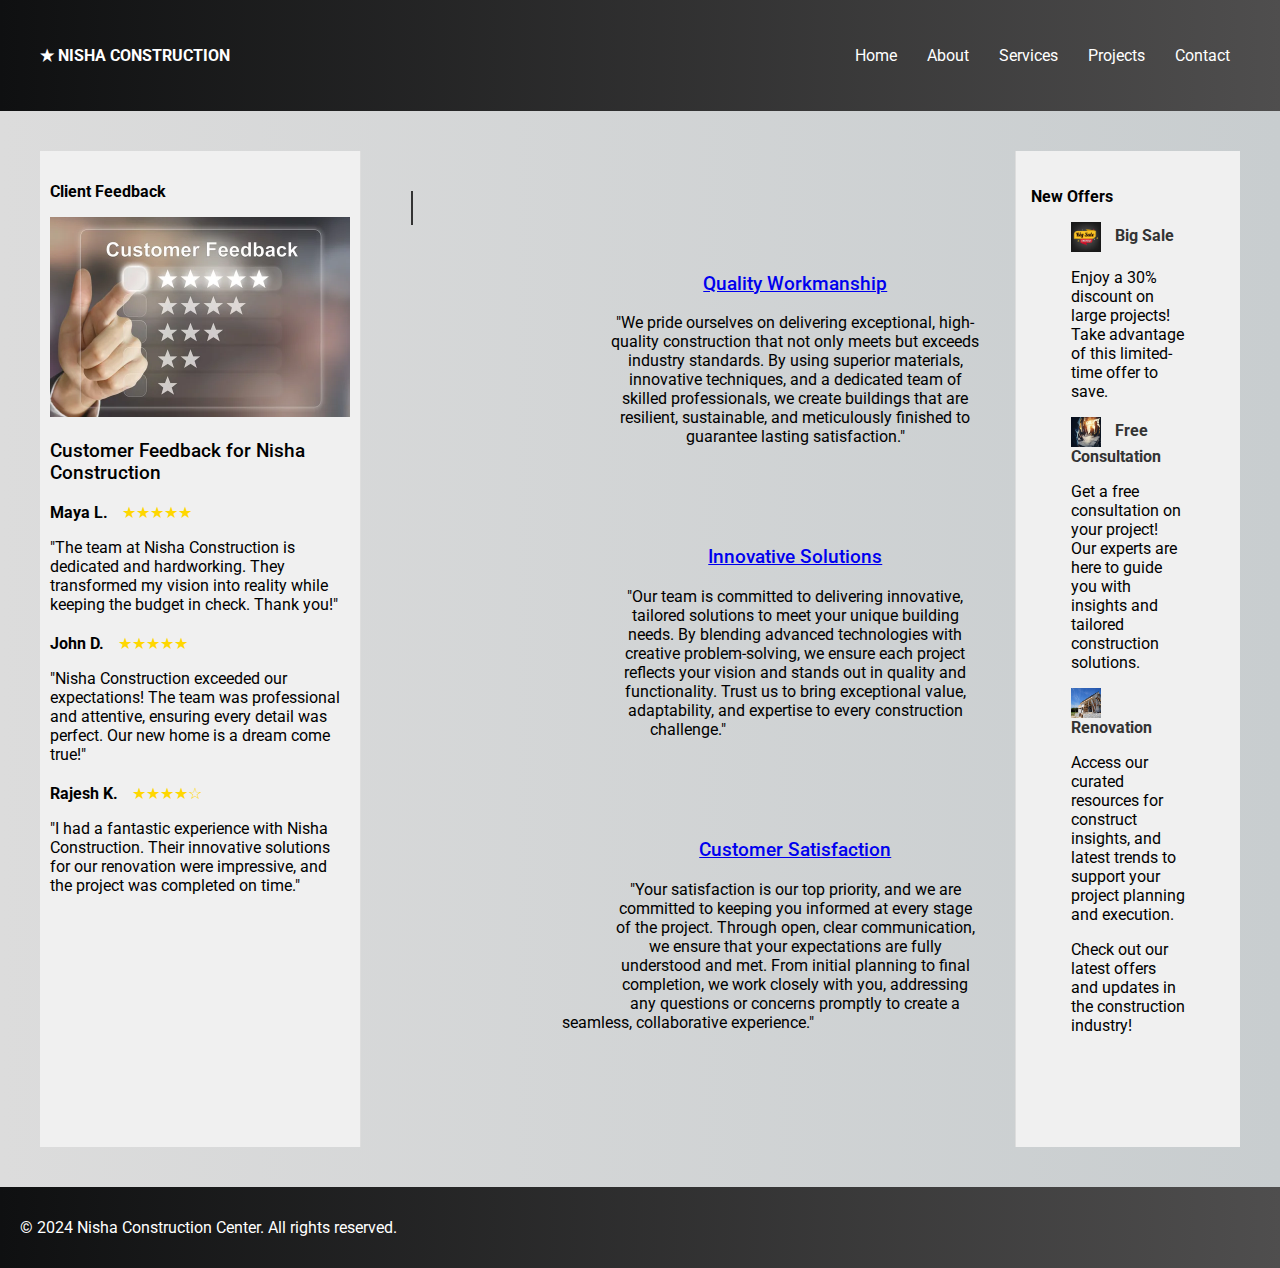
<file: index.html>
<!DOCTYPE html>
<html lang="en">
<head>
    <meta charset="UTF-8">
    <meta name="viewport" content="width=device-width, initial-scale=1.0">
    <title>Nisha Construction</title>
    <link href="https://fonts.googleapis.com/css2?family=Roboto:wght@400;500;700&display=swap" rel="stylesheet">
    <link rel="stylesheet" href="CSS/main.css">
</head>
<body>
    <!-- Header -->
    <header>
        <nav>
            <div class="logo">★ NISHA CONSTRUCTION</div>
            <ul class="nav-links">
                <li><a href="#home">Home</a></li>
                <li><a href="about.html">About</a></li>
                <li><a href="service.html">Services</a></li>
                <li><a href="project.html">Projects</a></li>
                <li><a href="contact.html">Contact</a></li>
            </ul>
        </nav>
    </header>

    <!-- Main Content with Sidebars -->
    <main class="main-container">
        <!-- Left Sidebar -->
        <aside class="sidebar" id="sidebar1">
            <h4>Client Feedback</h4>
            <ul>
                <img src="image/customer feedback.jpg" alt="customer" width="300px">
            </u>

<!-- Customer Feedback Section -->
<section id="customer-feedback">
    <h3>Customer Feedback for Nisha Construction </h3>

    <div class="feedback">
        <p><strong>Maya L.</strong> <span class="stars">★★★★★</span></p>
        <p>"The team at Nisha Construction is dedicated and hardworking. They transformed my vision into reality while keeping the budget in check. Thank you!"</p>
    </div>

    
    <div class="feedback">
        <p><strong>John D.</strong> <span class="stars">★★★★★</span></p>
        <p>"Nisha Construction exceeded our expectations! The team was professional and attentive, ensuring every detail was perfect. Our new home is a dream come true!"</p>
    </div>

    <div class="feedback">
        <p><strong>Rajesh K.</strong> <span class="stars">★★★★☆</span></p>
        <p>"I had a fantastic experience with Nisha Construction. Their innovative solutions for our renovation were impressive, and the project was completed on time."</p>
    </div>

</section>


        </aside>

        <!-- Main Content -->

        <section class="main-content">
            <div class="main-content">
                <h2 id="animatedText">Welcome to ★ Nisha Construction</h2>
            </div>
            
            <div class="home-row">
                <div class="home-content">
                    <img src="image/quality workman ship.jpg" alt="Quality Workmanship" class="home-image" width="200px" height="150px" style="animation-delay: 0s;">
                    <a href="https://youtu.be/8GEdg7vPVro?si=JsCyBJb5v6-Hxkqi&t=10"><h3>Quality Workmanship</h3></a>
                    <p>"We pride ourselves on delivering exceptional, high-quality construction that not only meets but exceeds industry standards. By using superior materials, innovative techniques, and a dedicated team of skilled professionals, we create buildings that are resilient, sustainable, and meticulously finished to guarantee lasting satisfaction."</p>
                </div>
                <div class="home-content">
                    <img src="image/inovative.jpg" alt="Innovative Solutions" class="home-image" width="200px" height="150px" style="animation-delay: 0.3s;">
                    <a href="https://youtu.be/-79bJyP3hZ0?si=fXZqz6srPIFJcPbM&t=207"><h3>Innovative Solutions</h3></a>
                    <p>"Our team is committed to delivering innovative, tailored solutions to meet your unique building needs. By blending advanced technologies with creative problem-solving, we ensure each project reflects your vision and stands out in quality and functionality. Trust us to bring exceptional value, adaptability, and expertise to every construction challenge."</p>
                </div>
                <div class="home-content">
                    <img src="image/clinet happy.jpg" alt="Customer Satisfaction" class="home-image" width="200px" height="150px" style="animation-delay: 0.6s;">
                    <a href="https://youtu.be/AjaxRLXY1Mo?si=_69o4pHqGnPkYqa6&t=66"><h3>Customer Satisfaction</h3></a>
                    <p>"Your satisfaction is our top priority, and we are committed to keeping you informed at every stage of the project. Through open, clear communication, we ensure that your expectations are fully understood and met. From initial planning to final completion, we work closely with you, addressing any questions or concerns promptly to create a seamless, collaborative experience."</p>
                </div>
            </div>
        </section>
        

<!-- Right Sidebar -->
<aside class="sidebar" id="sidebar2">
    <h4>New Offers</h4>
    <figure>
        <ul>
            <li>
                <img src="image/big sale.jpg" alt="Latest News" style="width:30px; height:30px; vertical-align: middle; margin-right: 10px;">
                <a href="pdf/Nisha modernhomes.pdf"> <b>Big Sale</b></a>
            </li>
            <p> Enjoy a 30% discount on large projects! Take advantage of this limited-time offer to save.</p>
            <li>
                <img src="image/free consul.jpg" alt="Upcoming Events" style="width:30px; height:30px; vertical-align: middle; margin-right: 10px;">
                <a href="pdf/Nisha modernhomes.pdf"><b>Free Consultation</b> </a>
            </li>
            <p>Get a free consultation on your project! Our experts are here to guide you with insights and tailored construction solutions.</p>

            <li>
                <img src="image/renovative image.jpg" alt="Resources" style="width:30px; height:30px; vertical-align: middle; margin-right: 10px;">
                <a href="pdf/Nisha modernhomes.pdf"><b>Renovation</b></a>
            </li>
            <P> Access our curated resources for construct insights, and latest trends to support your project planning and execution.</P>
        </ul>
        <figcaption>Check out our latest offers and updates in the construction industry!</figcaption>
    </figure>
</aside>


    </main>

    <!-- Footer -->
    <footer>
        <p>&copy; 2024 Nisha Construction Center. All rights reserved.</p>
    </footer>
</body>
</html>
</file>
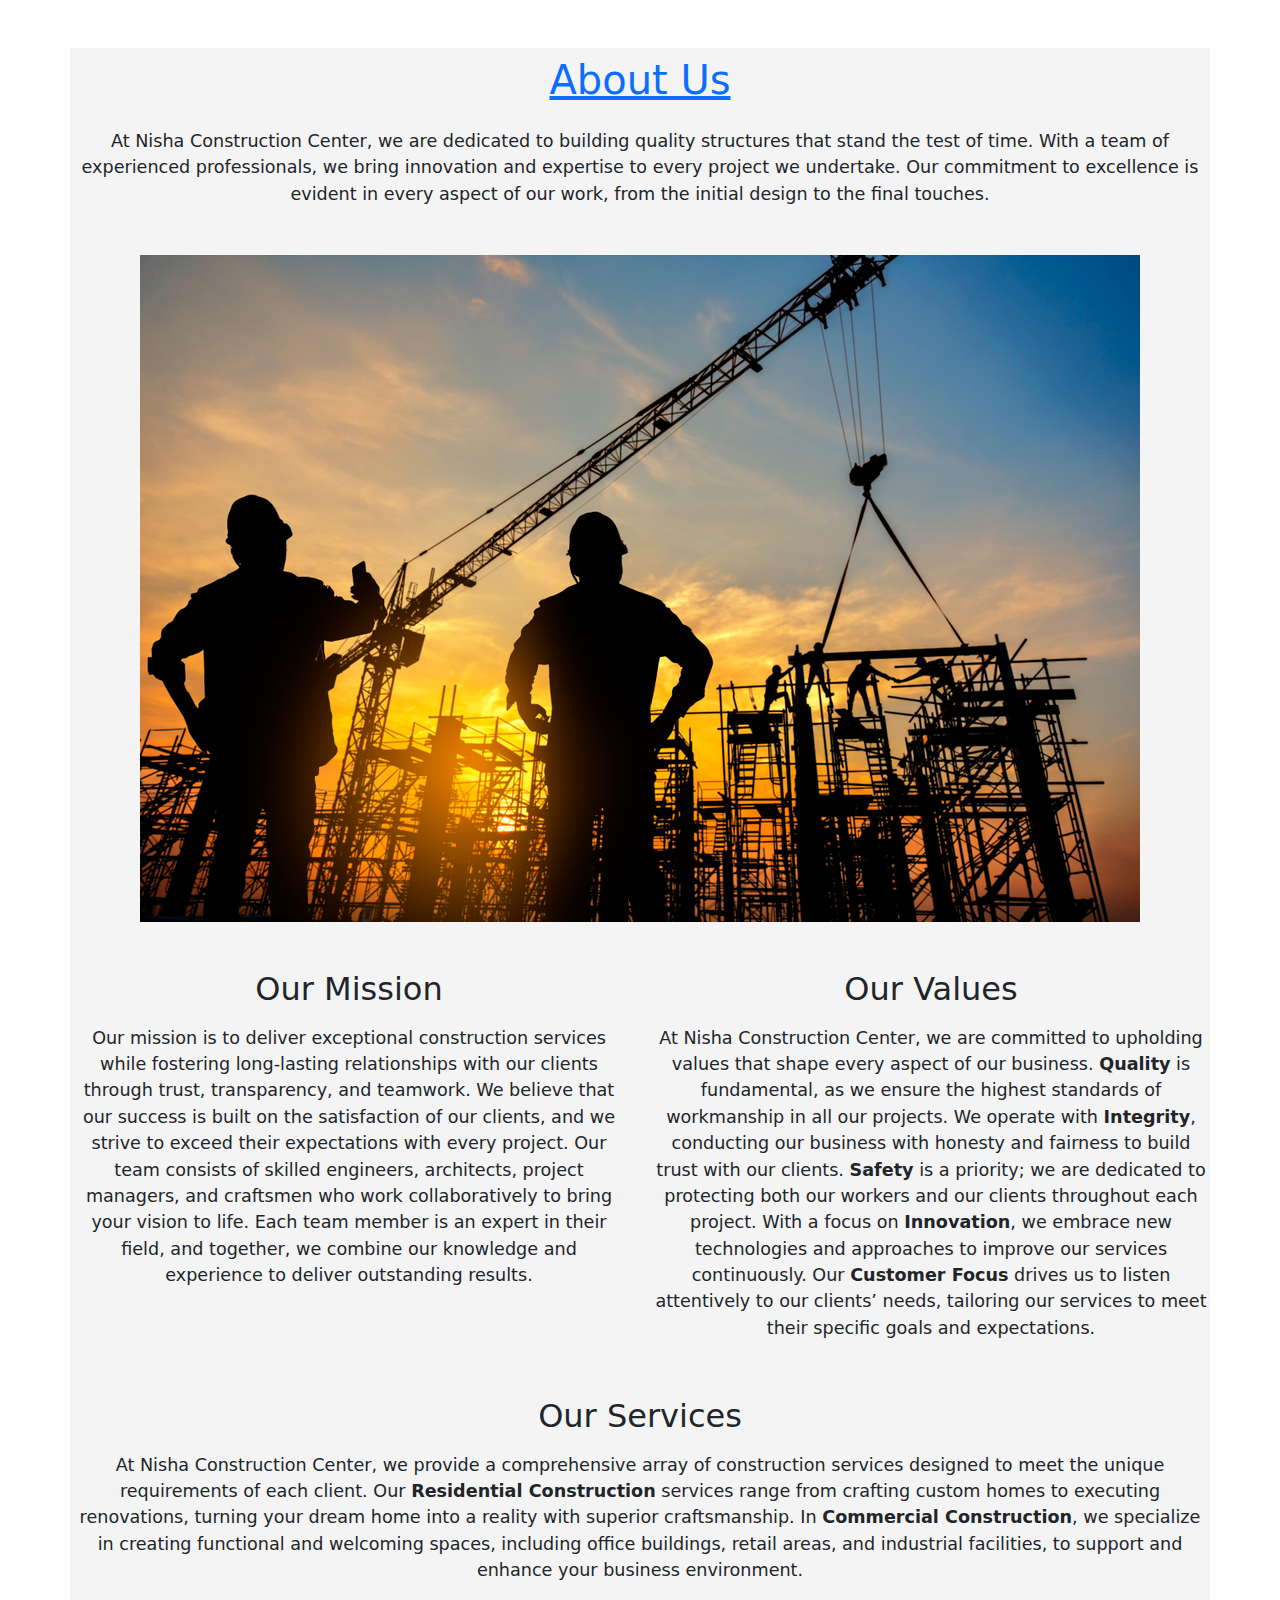
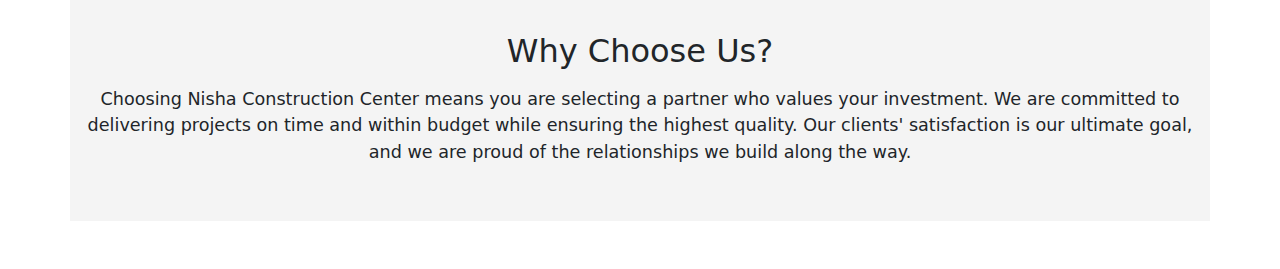
<file: about.html>
<!DOCTYPE html>
<html lang="en">
<head>
    <meta charset="UTF-8">
    <meta name="viewport" content="width=device-width, initial-scale=1.0">
    <link rel="stylesheet" href="https://stackpath.bootstrapcdn.com/bootstrap/5.3.0/css/bootstrap.min.css">
    <title>About Us - Nisha Construction</title>
</head>
<body>
    <section id="about" class="container my-5">
        <a href="service.html">
            <h1 class="text-center mb-4">About Us</h1>
        </a>
        <p class="text-center mb-5">
            At Nisha Construction Center, we are dedicated to building quality structures that stand the test of time. With a team of experienced professionals, we bring innovation and expertise to every project we undertake. Our commitment to excellence is evident in every aspect of our work, from the initial design to the final touches.
        </p>
        <a href="service.html">
            <img src="image/building-construction-sunset.jpg" alt="Construction Image" class="img-fluid mb-4">
        </a>
        
        <div class="row">
            <div class="col-md-6">
                <h2>Our Mission</h2>
                <p>Our mission is to deliver exceptional construction services while fostering long-lasting relationships with our clients through trust, transparency, and teamwork. We believe that our success is built on the satisfaction of our clients, and we strive to exceed their expectations with every project. Our team consists of skilled engineers, architects, project managers, and craftsmen who work collaboratively to bring your vision to life. Each team member is an expert in their field, and together, we combine our knowledge and experience to deliver outstanding results.</p>
            </div>
            <div class="col-md-6">
                <h2>Our Values</h2>
                <p>
                    At Nisha Construction Center, we are committed to upholding values that shape every aspect of our business. 
                    <strong>Quality</strong> is fundamental, as we ensure the highest standards of workmanship in all our projects. 
                    We operate with <strong>Integrity</strong>, conducting our business with honesty and fairness to build trust with our clients. 
                    <strong>Safety</strong> is a priority; we are dedicated to protecting both our workers and our clients throughout each project. 
                    With a focus on <strong>Innovation</strong>, we embrace new technologies and approaches to improve our services continuously. 
                    Our <strong>Customer Focus</strong> drives us to listen attentively to our clients’ needs, tailoring our services to meet their specific goals and expectations.
                </p>
            </div>
        </div>

        <div class="my-5">
            <h2>Our Services</h2>
            <p>
                At Nisha Construction Center, we provide a comprehensive array of construction services designed to meet the unique requirements of each client.
                Our <strong>Residential Construction</strong> services range from crafting custom homes to executing renovations, turning your dream home into a reality with superior craftsmanship.
                In <strong>Commercial Construction</strong>, we specialize in creating functional and welcoming spaces, including office buildings, retail areas, and industrial facilities, to support and enhance your business environment.
            </p>
        </div>

        <div class="my-5">
            <h2>Why Choose Us?</h2>
            <p>
                Choosing Nisha Construction Center means you are selecting a partner who values your investment. We are committed to delivering projects on time and within budget while ensuring the highest quality. Our clients' satisfaction is our ultimate goal, and we are proud of the relationships we build along the way.
            </p>
        </div>
    </section>

    <style>
        /* About Section */
        #about {
            padding: 0.5rem 0rem;
            background-color: #f4f4f4;
            text-align: center;
        }

        #about h1 {
            font-size: 2.5rem;
            margin-bottom: 1rem;
        }

        #about h2 {
            font-size: 2rem;
            margin-top: 1.5rem;
            margin-bottom: 1rem;
        }

        #about p {
            font-size: 1.1rem;
            margin: 0.5rem 0;
        }

        /* Responsive Adjustments */
        @media (max-width: 768px) {
            #about h1 {
                font-size: 2rem;
            }

            #about h2 {
                font-size: 1.8rem;
            }

            #about p {
                font-size: 1rem;
            }

            .row {
                flex-direction: column;
            }
        }

        @media (max-width: 576px) {
            #about h1 {
                font-size: 1.5rem;
            }

            #about h2 {
                font-size: 1.5rem;
            }

            #about p {
                font-size: 0.9rem;
            }

            .img-fluid {
                width: 100%;
                height: auto;
            }
        }
    </style>
</body>
</html>
</file>
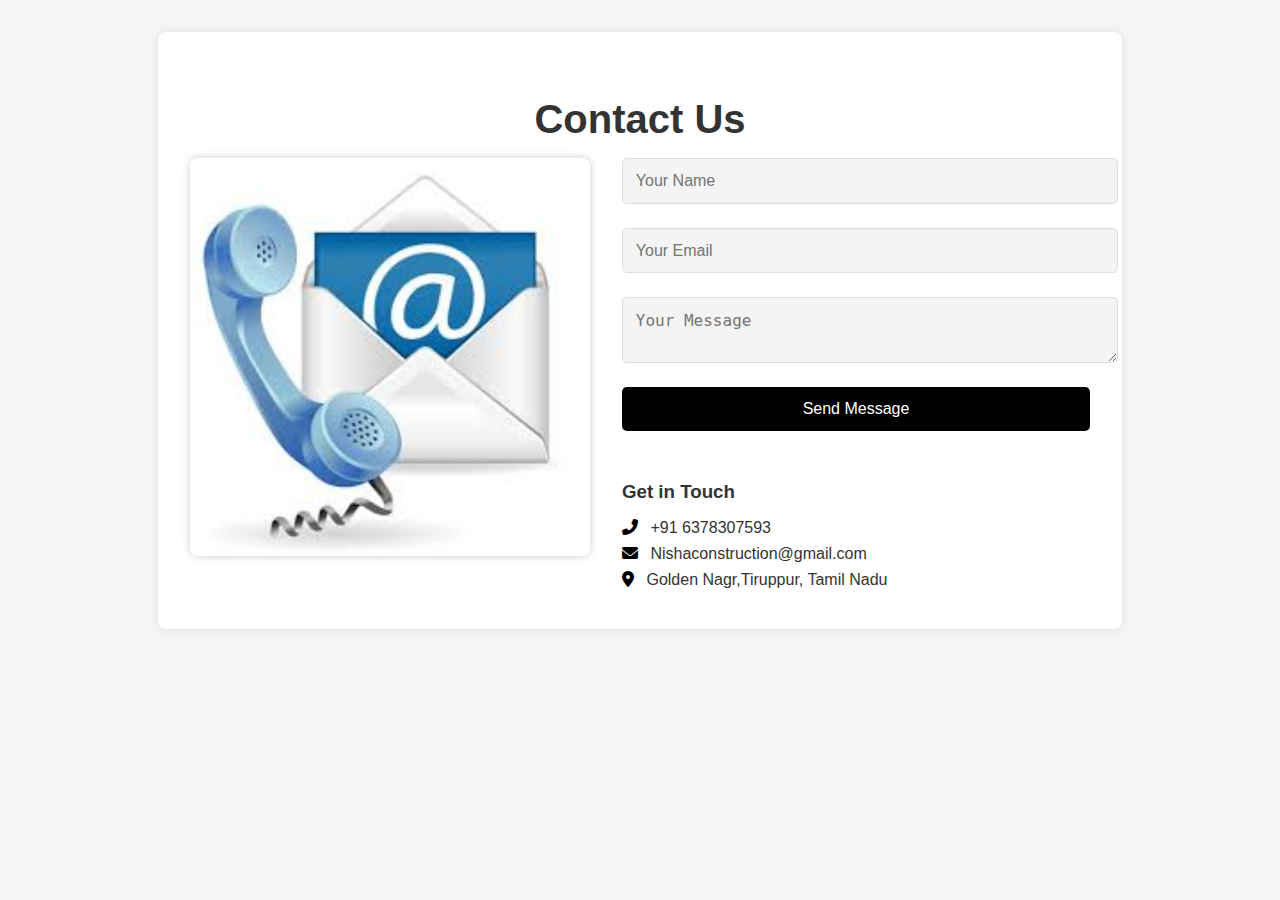
<file: contact.html>
<!DOCTYPE html>
<html lang="en">
<head>
    <meta charset="UTF-8">
    <meta name="viewport" content="width=device-width, initial-scale=1.0">
    <title>Contact Us - Nisha Construction</title>
    <link rel="stylesheet" href="https://cdnjs.cloudflare.com/ajax/libs/font-awesome/6.0.0-beta3/css/all.min.css">
</head>
<body>
    <section id="contact" class="contact-section">
        <h2>Contact Us</h2>
        <div class="contact-container">
            <div class="contact-image">
                <img src="image/contact.jpg" alt="Contact" class="contact-img">
            </div>
            <div class="contact-form">
                <form action="#" method="post">
                    <input type="text" name="name" placeholder="Your Name" required>
                    <input type="email" name="email" placeholder="Your Email" required>
                    <textarea name="message" placeholder="Your Message" required></textarea>
                    
                    <button type="button" onclick="playAudio()">Send Message</button>

                    <audio id="thankYouAudio">
                        <source src="Audio/Thank you.mp3" type="audio/mpeg">
                        Your browser does not support the audio element.
                    </audio>

                    <script>
                        function playAudio() {
                            var audio = document.getElementById("thankYouAudio");
                            audio.play();
                            
                            // Wait for the audio to finish before redirecting
                            audio.onended = function() {
                                window.location.href = "index.html"; // Redirect to the index page
                            };
                        }
                    </script>
                    
                </form>
                <div class="contact-info">
                    <h3>Get in Touch</h3>
                    <p><i class="fas fa-phone-alt"></i> +91 6378307593</p>
                    <p><i class="fas fa-envelope"></i> Nishaconstruction@gmail.com</p>
                    <p><i class="fas fa-map-marker-alt"></i> Golden Nagr,Tiruppur, Tamil Nadu</p>
                </div>
            </div>
        </div>
    </section>
</body>

<style>
    /* Contact Section Styles */
    body {
        font-family: 'Arial', sans-serif;
        margin: 0;
        padding: 0;
        background-color: #f5f5f5;
        color: #333;
    }

    .contact-section {
        padding: 2rem;
        text-align: center;
        background-color: #fff;
        box-shadow: 0 0 10px rgba(0, 0, 0, 0.1);
        border-radius: 8px;
        max-width: 900px;
        margin: 2rem auto;
    }

    .contact-section h2 {
        font-size: 2.5rem;
        color: #333;
        margin-bottom: 1rem;
    }

    .contact-container {
        display: flex;
        flex-wrap: wrap;
        justify-content: center;
        gap: 2rem;
    }

    .contact-image {
        flex: 1;
        min-width: 300px;
        max-width: 400px;
    }

    .contact-img {
        width: 100%;
        height: auto;
        border-radius: 8px;
        box-shadow: 0 0 10px rgba(0, 0, 0, 0.2);
    }

    .contact-form {
        flex: 1;
        max-width: 500px;
        display: flex;
        flex-direction: column;
        justify-content: center;
    }

    .contact-form form {
        display: flex;
        flex-direction: column;
        gap: 1.5rem;
    }

    .contact-form input, .contact-form textarea, .contact-form button {
        width: 100%;
        padding: 0.8rem;
        border: 1px solid #ddd;
        border-radius: 5px;
        font-size: 1rem;
        background-color: #f4f4f4;
        color: #333;
        transition: border-color 0.3s;
    }

    .contact-form input:focus, .contact-form textarea:focus {
        border-color: #010101;
        outline: none;
    }

    .contact-form button {
        background-color: black;
        color: #fff;
        border: none;
        cursor: pointer;
        font-size: 1rem;
        transition: background-color 0.3s;
    }

    .contact-form button:hover {
        background-color: #4a4c4e;
    }

    .contact-info {
        margin-top: 2rem;
        text-align: left;
    }

    .contact-info h3 {
        margin-bottom: 1rem;
        color: #333333;
    }

    .contact-info p {
        font-size: 1rem;
        margin: 0.5rem 0;
    }

    .contact-info i {
        margin-right: 0.5rem;
        color: black;
    }

    /* Responsive Adjustments */
    @media (max-width: 768px) {
        .contact-container {
            flex-direction: column;
            align-items: center;
        }
        
        .contact-section {
            padding: 1rem;
        }
        
        .contact-section h2 {
            font-size: 2rem;
        }
        
        .contact-form input, .contact-form textarea, .contact-form button {
            font-size: 0.9rem;
            padding: 0.6rem;
        }
    }

    @media (max-width: 480px) {
        .contact-section {
            padding: 1rem;
        }

        .contact-section h2 {
            font-size: 1.8rem;
        }

        .contact-info h3 {
            font-size: 1.2rem;
        }

        .contact-info p {
            font-size: 0.9rem;
        }

        .contact-form input, .contact-form textarea, .contact-form button {
            font-size: 0.8rem;
            padding: 0.5rem;
        }
    }
</style>
</html>
</file>
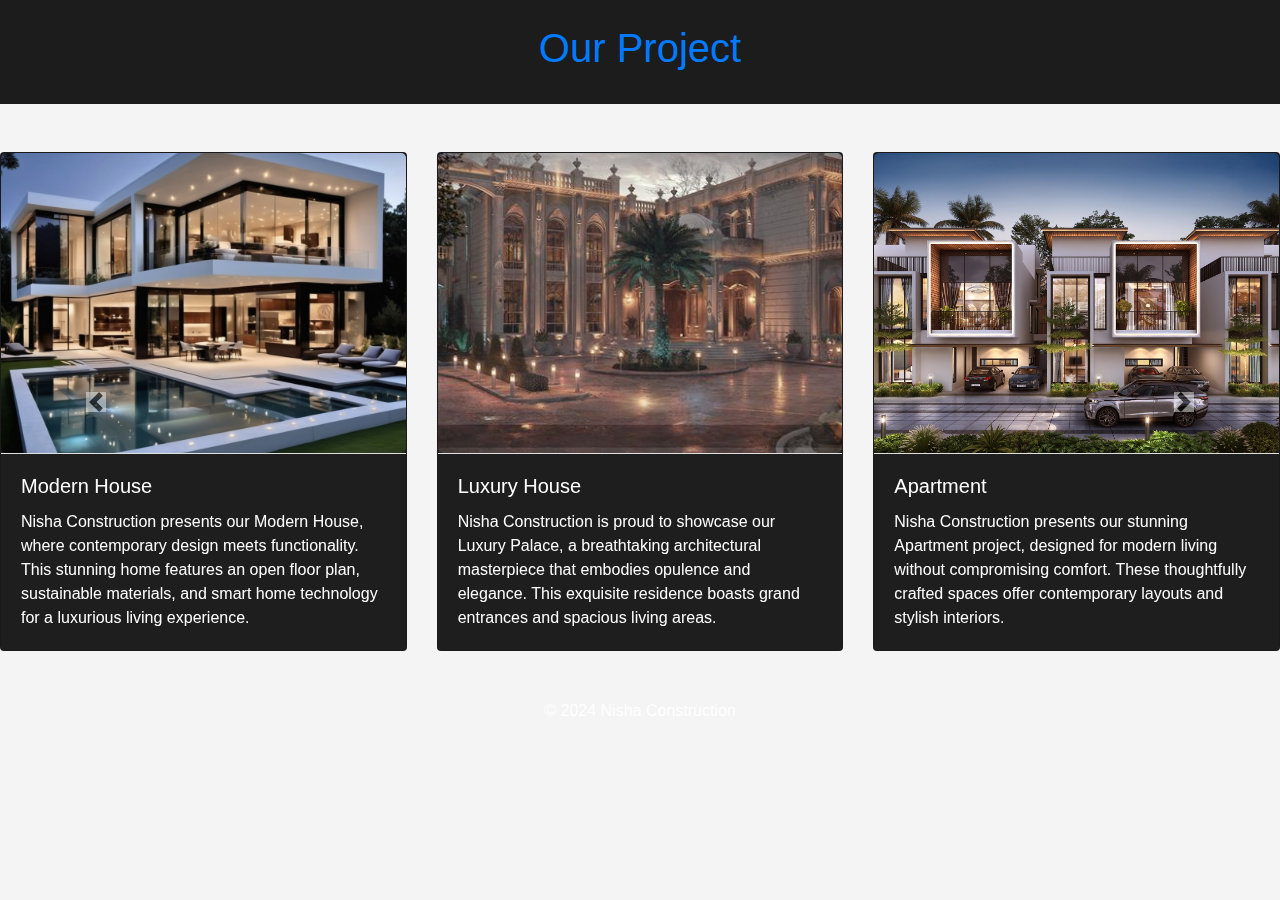
<file: project.html>
<!DOCTYPE html>
<html lang="en">
<head>
    <meta charset="UTF-8">
    <meta name="viewport" content="width=device-width, initial-scale=1.0">
    <title>Our Services - Nisha Construction</title>
    <link rel="stylesheet" href="https://maxcdn.bootstrapcdn.com/bootstrap/4.5.2/css/bootstrap.min.css">
    <style>
        /* Custom styles for dark theme */
        body {
            color: #ffffff;
            background-color: #f4f4f4;
        }
        header {
            background-color: #1c1c1c;
        }
        .card {
            background-color: #1e1e1e;
            color: #ffffff;
        }
        .card-body {
            border-top: 1px solid #e0e0e0;
        }
        .carousel-control-prev-icon,
        .carousel-control-next-icon {
            background-color: #121111;
        }
        .carousel-control-prev,
        .carousel-control-next {
            filter: invert(1);
        }
        .service-img {
            width: 100%;
            height: 300px;
            object-fit: cover;
            border-radius: 5px;
        }

        /* Responsive Adjustments */
        @media (max-width: 992px) {
            .service-img {
                height: 250px; /* Smaller image height for tablets */
            }
            .card-body p {
                font-size: 0.9rem; /* Smaller font size for readability */
            }
        }

        @media (max-width: 768px) {
            .service-img {
                height: 200px; /* Smaller image height for mobile */
            }
            .card-body p {
                font-size: 0.85rem;
            }
            .carousel-control-prev-icon,
            .carousel-control-next-icon {
                background-color: #ffffff; /* Lighter arrows on smaller screens */
            }
            header h1 {
                font-size: 1.75rem;
            }
        }

        @media (max-width: 576px) {
            header h1 {
                font-size: 1.5rem;
            }
            .carousel-inner .row {
                flex-direction: column; /* Stack items vertically on mobile */
            }
            .service-img {
                height: 180px; /* Smaller height for mobile */
            }
            .card-body p {
                font-size: 0.8rem;
            }
            footer p {
                font-size: 0.8rem; /* Smaller footer text */
            }
        }
    </style>
</head>
<body>
    <header class="text-white text-center p-4">
        <a href="contact.html">
            <h1>Our Project</h1>
        </a>
    </header>

    <div id="servicesCarousel" class="carousel slide mt-5" data-ride="carousel">
        <div class="carousel-inner">
            <div class="carousel-item active">
                <div class="row">
                    <div class="col-md-4">
                        <div class="card service-card">
                            <img src="image/modern house.jpg" alt="Custom project" class="service-img">
                            <div class="card-body">
                                <h5 class="card-title">Modern House</h5>
                                <p class="card-text">Nisha Construction presents our Modern House, where contemporary design meets functionality. This stunning home features an open floor plan, sustainable materials, and smart home technology for a luxurious living experience.</p>
                            </div>
                        </div>
                    </div>
                    <div class="col-md-4">
                        <div class="card service-card">
                            <img src="image/luxury palace.jpg" alt="Custom project" class="service-img">
                            <div class="card-body">
                                <h5 class="card-title">Luxury House</h5>
                                <p class="card-text">Nisha Construction is proud to showcase our Luxury Palace, a breathtaking architectural masterpiece that embodies opulence and elegance. This exquisite residence boasts grand entrances and spacious living areas.</p>
                            </div>
                        </div>
                    </div>
                    <div class="col-md-4">
                        <div class="card service-card">
                            <img src="image/apartment house.jpg" alt="Custom project" class="service-img">
                            <div class="card-body">
                                <h5 class="card-title">Apartment</h5>
                                <p class="card-text">Nisha Construction presents our stunning Apartment project, designed for modern living without compromising comfort. These thoughtfully crafted spaces offer contemporary layouts and stylish interiors.</p>
                            </div>
                        </div>
                    </div>
                </div>
            </div>
            <div class="carousel-item">
                <div class="row">
                    <div class="col-md-4">
                        <div class="card service-card">
                            <img src="image/kerala house.jpg" alt="Custom project" class="service-img">
                            <div class="card-body">
                                <h5 class="card-title">Kerala House</h5>
                                <p class="card-text">Nisha Construction presents our Kerala House project, showcasing traditional architecture infused with modern comforts. Inspired by Kerala's rich cultural heritage.</p>
                            </div>
                        </div>
                    </div>
                    <div class="col-md-4">
                        <div class="card service-card">
                            <img src="image/simple house.jpg" alt="Custom project" class="service-img">
                            <div class="card-body">
                                <h5 class="card-title">Simple House</h5>
                                <p class="card-text">Nisha Construction specializes in Simple Houses that embody elegance and functionality. Our designs focus on minimalism and practicality, ensuring every space serves a purpose.</p>
                            </div>
                        </div>
                    </div>
                    <div class="col-md-4">
                        <div class="card service-card">
                            <a href="contact.html">
                                <img src="image/traditional house.jpg" alt="Custom project" class="service-img">
                            </a>
                            <div class="card-body">
                                <h5 class="card-title">Traditional House</h5>
                                <p class="card-text">Nisha Construction is dedicated to building Traditional Houses that celebrate cultural heritage and timeless craftsmanship with classic architectural elements.</p>
                            </div>
                        </div>
                    </div>
                </div>
            </div>
        </div>

        <a class="carousel-control-prev" href="#servicesCarousel" role="button" data-slide="prev">
            <span class="carousel-control-prev-icon" aria-hidden="true"></span>
            <span class="sr-only">Previous</span>
        </a>
        <a class="carousel-control-next" href="#servicesCarousel" role="button" data-slide="next">
            <span class="carousel-control-next-icon" aria-hidden="true"></span>
            <span class="sr-only">Next</span>
        </a>
    </div>

    <footer class="text-center mt-5 text-white">
        <p>&copy; 2024 Nisha Construction</p>
    </footer>

    <script src="https://ajax.googleapis.com/ajax/libs/jquery/3.5.1/jquery.min.js"></script>
    <script src="https://cdnjs.cloudflare.com/ajax/libs/popper.js/1.16.0/umd/popper.min.js"></script>
    <script src="https://maxcdn.bootstrapcdn.com/bootstrap/4.5.2/js/bootstrap.min.js"></script>
</body>
</html>
</file>
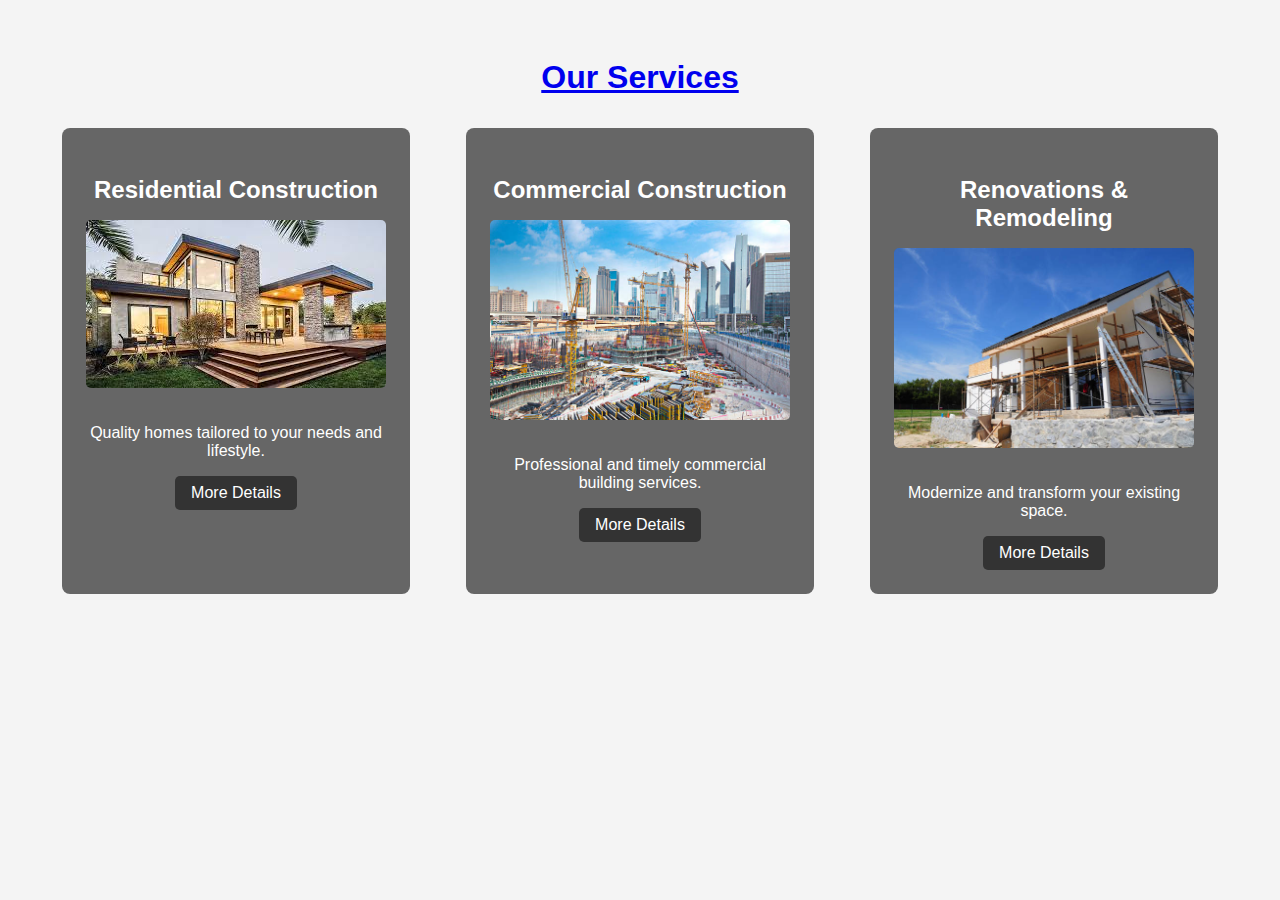
<file: service.html>
<!DOCTYPE html>
<html lang="en">
<head>
    <meta charset="UTF-8">
    <meta name="viewport" content="width=device-width, initial-scale=1.0">
    <title>Our Services - Nisha Construction</title>
</head>
<body>
    <section id="services" class="services-section">
        <a href="project.html">
            <h2>Our Services</h2>
        </a>
        
        <div class="services-container">
            <div class="service">
                <h3>Residential Construction</h3>
                <img src="image/resdansial cons.jpg" alt="Residential Construction" class="service-image">
                <p>Quality homes tailored to your needs and lifestyle.</p>
                <a href="pdf/Nisha modernhomes.pdf" target="_blank">
                    <button>More Details</button>
                </a>
            </div>
            <div class="service">
                <h3>Commercial Construction</h3>
                <img src="image/comercial cons.jpg" alt="Commercial Construction" class="service-image">
                <p>Professional and timely commercial building services.</p>
                <a href="pdf/Nisha modernhomes.pdf" target="_blank">
                    <button>More Details</button>
                </a>
            </div>
            <div class="service">
                <h3>Renovations & Remodeling</h3>
                <a href="project.html">
                    <img src="image/renovative image.jpg" alt="Renovations & Remodeling" class="service-image">
                </a>
                <p>Modernize and transform your existing space.</p>
                <a href="pdf/Nisha modernhomes.pdf" target="_blank">
                    <button>More Details</button>
                </a>
            </div>
        </div>
    </section>
</body>
<style>
    /* Basic Styles */
    body {
        font-family: Arial, sans-serif;
        margin: 0;
        padding: 0;
        background-color: #f4f4f4;
    }
    
    .services-section {
        padding: 2rem;
        text-align: center;
    }

    .services-section h2 {
        font-size: 2rem;
        margin-bottom: 2rem;
    }

    .services-container {
        display: flex;
        flex-wrap: wrap;
        gap: 3.5rem;
        justify-content: center;
    }

    .service {
        background-color: #666;
        padding: 1.5rem;
        border-radius: 8px;
        flex: 1 1 300px;
        max-width: 300px;
        text-align: center;
        transition: transform 0.3s;
    }

    .service:hover {
        transform: scale(1.05);
    }

    .service h3 {
        font-size: 1.5rem;
        color: white;
        margin-bottom: 1rem;
    }

    .service p {
        font-size: 1rem;
        color: white;
        margin-bottom: 1rem;
    }

    .service img {
        width: 100%;
        height: auto;
        max-height: 200px;
        border-radius: 5px;
        margin-bottom: 1rem;
    }

    .service button {
        padding: 0.5rem 1rem;
        font-size: 1rem;
        color: #ffffff;
        background-color: #333;
        border: none;
        border-radius: 5px;
        cursor: pointer;
        transition: background-color 0.3s;
    }

    .service button:hover {
        background-color: black;
    }

    /* Responsive Adjustments */
    @media (max-width: 768px) {
        .service {
            flex: 1 1 45%; /* Two services per row on tablets */
            max-width: 45%;
        }

        .services-section h2 {
            font-size: 1.75rem;
        }
    }

    @media (max-width: 576px) {
        .services-container {
            flex-direction: column;
            gap: 1.5rem;
        }

        .service {
            flex: 1 1 100%; /* Full width on mobile */
            max-width: 100%;
            padding: 1rem;
        }

        .services-section h2 {
            font-size: 1.5rem;
        }

        .service h3 {
            font-size: 1.3rem;
        }

        .service p {
            font-size: 0.9rem;
        }

        .service button {
            font-size: 0.9rem;
        }
    }
</style>
</html>
</file>
<file: CSS/main.css>
/* General Styles */
body {
    font-family: 'Roboto', sans-serif;
    margin: 0;
    padding: 0;
    background: linear-gradient(to right, #dcdcdc, #c8cdcf);
}

/* Header and Navigation */
header {
    background: linear-gradient(to right, #0f1011, #4f4e4e);
    padding: 30px;
    color: #fff;
}

nav {
    display: flex;
    justify-content: space-between;
    align-items: center;
    padding: 0 10px;
}

.logo {
    font-weight: 700;
}

.nav-links {
    list-style: none;
    display: flex;
    gap: 10px;
}

.nav-links a {
    text-decoration: none;
    color: #fff;
    padding: 5px 10px;
    transition: color 0.3s ease, background-color 0.3s ease;
}

.nav-links a:hover {
    color:rgb(12, 11, 11);
    background-color: rgba(236, 228, 228, 0.868);
    border-radius: 5px;
}

/* Main Container with Sidebars */
.main-container {
    display: flex;
    padding: 40px;
    gap: 20px;
}

/* Left Sidebar */
#sidebar1 {
    flex: 1;
    padding: 10px;
    background-color: #f0f0f0;
    border-right: 1px solid #ddd;
    box-sizing: border-box;
}

#sidebar1 h4 {
    font-weight: 700;
    margin-bottom: 10px;
}

#sidebar1 ul {
    list-style-type: none;
    padding: 0;
}

.stars {
    color: #FFD700;
    margin-left: 10px;
}

.feedback {
    margin-bottom: 20px;
}

#sidebar1 a {
    text-decoration: none;
    color: #333;
}

/* Main Content */
.main-content {
    flex: 3;
    padding: 15px;
}

/* Animated Text for Welcome Message */
#animatedText {
    font-weight: 700;
    font-size: 1.8em;
    overflow: hidden;
    white-space: nowrap;
    width: 0;
    animation: typing 4s steps(40, end) forwards, stop 1s 1s forwards;
    border-right: 2px solid #333333;
    margin: 10px auto;
    display: inline-block;
}

@keyframes typing {
    from { width: 0; }
    to { width: 100%; }
}

@keyframes stop {
    0% { border-right: 2px solid #333; }
    100% { border-right: none; }
}

.home-content {
    margin-bottom: 100px;
    text-align: center;
}

.home-content img {
    float: left;
    margin: 0 15px 10px 0;
}

/* Image Animation */
.home-image {
    opacity: 0;
    transform: scale(0.8);
    animation: fadeInZoom 1s ease-out forwards;
}

@keyframes fadeInZoom {
    0% { opacity: 0; transform: scale(0.9); }
    100% { opacity: 1; transform: scale(1); }
}

h2 {
    text-align: center;
}

h2, h3, h4 {
    font-weight: 500;
}

/* Right Sidebar */
#sidebar2 {
    flex: 1;
    padding: 15px;
    background-color: #f0f0f0;
    border-left: 1px solid #ddd;
    box-sizing: border-box;
}

#sidebar2 h4 {
    font-weight: 700;
    margin-bottom: 10px;
}

#sidebar2 ul {
    list-style-type: none;
    padding: 0;
}

#sidebar2 li {
    margin-bottom: 10px;
}

#sidebar2 a {
    text-decoration: none;
    color: #333;
}

/* Footer */
footer {
    background: linear-gradient(to right, #0f1011, #4f4e4e);
    color: #fff;
    text-align: left;
    padding: 15px 20px;
}

/* Responsive Design */

/* Tablets and smaller screens (up to 992px) */
@media (max-width: 992px) {
    .main-container {
        flex-direction: column;
        padding: 20px;
    }
    
    #sidebar1, #sidebar2 {
        border: none;
        padding: 15px;
    }

    nav {
        padding: 10px;
    }

    .nav-links {
        gap: 8px;
    }

    footer {
        padding: 15px 10px;
        text-align: left;
    }
}

/* Small tablets and larger mobile devices (up to 768px) */
@media (max-width: 768px) {
    header {
        padding: 15px;
    }

    .main-container {
        padding: 10px;
    }

    nav {
        flex-direction: column;
        align-items: flex-start;
        padding: 10px;
    }

    .logo {
        margin-bottom: 10px;
    }

    .nav-links {
        flex-direction: column;
        gap: 5px;
    }

    #sidebar1, #sidebar2 {
        padding: 10px;
    }

    .main-content {
        padding: 10px;
    }

    footer {
        padding: 10px 5px;
    }
}

/* Mobile Devices (up to 480px) */
@media (max-width: 480px) {
    header, footer {
        text-align: center;
        padding: 10px;
    }
    
    nav {
        flex-direction: column;
        gap: 5px;
    }

    .main-container {
        padding: 5px;
    }

    #sidebar1, #sidebar2 {
        padding: 8px;
    }

    #sidebar1 ul, #sidebar2 ul {
        padding: 0;
    }

    .nav-links {
        flex-direction: column;
        align-items: center;
        gap: 5px;
    }

    .main-content {
        padding: 5px;
    }

    h2, h3, h4 {
        font-size: 1.1em;
    }
}
</file>
